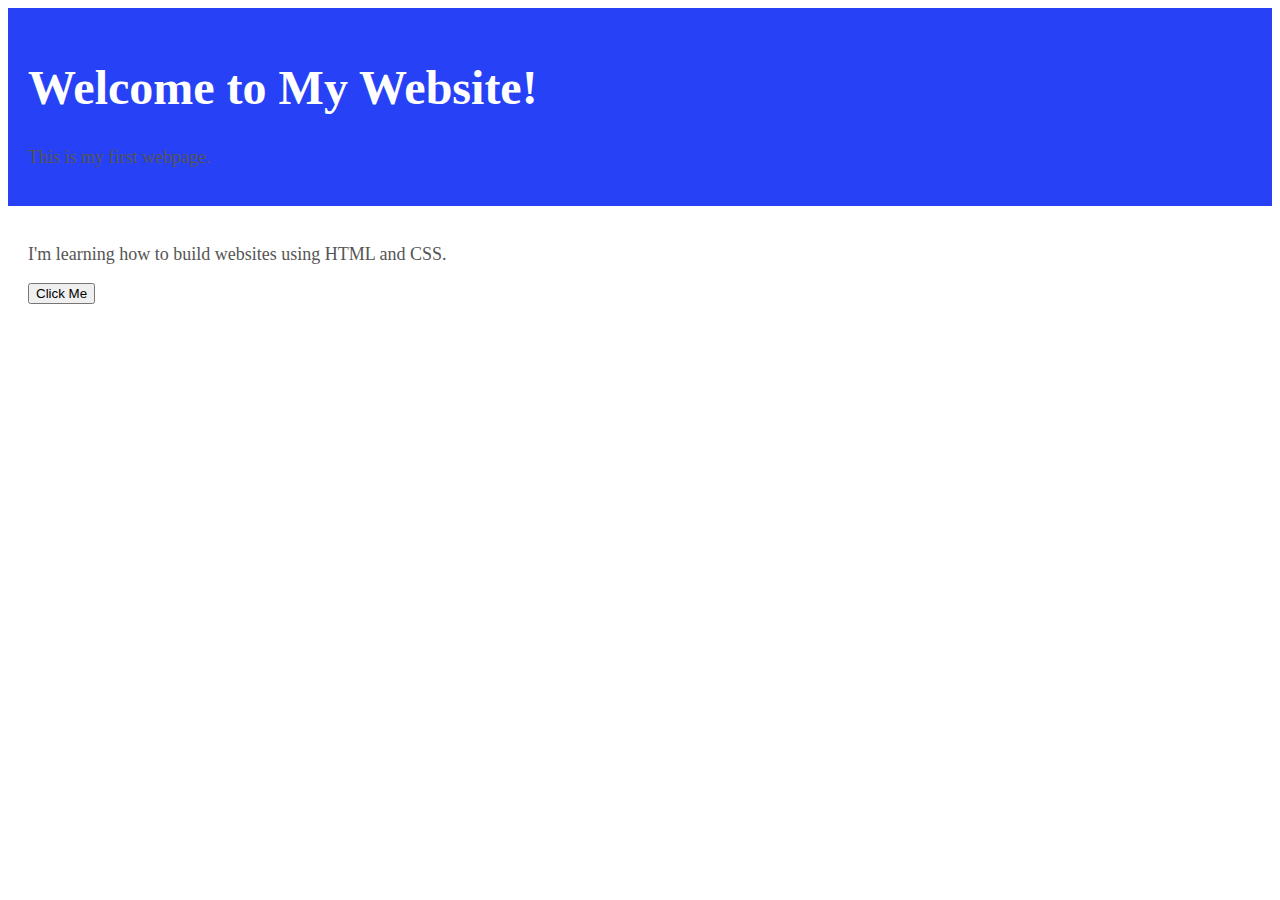
<file: useless.html>
<!DOCTYPE html>
<html lang="en">
<head>
    <meta charset="UTF-8">
    <meta name="viewport" content="width=device-width, initial-scale=1.0">
    <title>My First Website</title>
    <link rel="stylesheet" href="website_style.css">
</head>
<body>
    <header>
        <h1>Welcome to My Website!</h1>
        <p>This is my first webpage.</p>
    </header>

    <main>
        <p>I'm learning how to build websites using HTML and CSS.</p>
        <button>Click Me</button>
    </main>
</body>
</html>
</file>
<file: website_style.css>
website_style.css
/* General Page Styling */
body {
    font-family: Arial, sans-serif;
    text-align: center;
    background-color: #f4f4f4;
    margin: 0;
    padding: 0;
}

/* Header Section */
header {
    background-color: #2742f6;
    color: white;
    padding: 20px;
    font-size: 24px;
}

/* Main Content */
main {
    padding: 20px;
}

/* Paragraph Styling */
p {
    font-size: 18px;
    color: #555;
}
</file>
